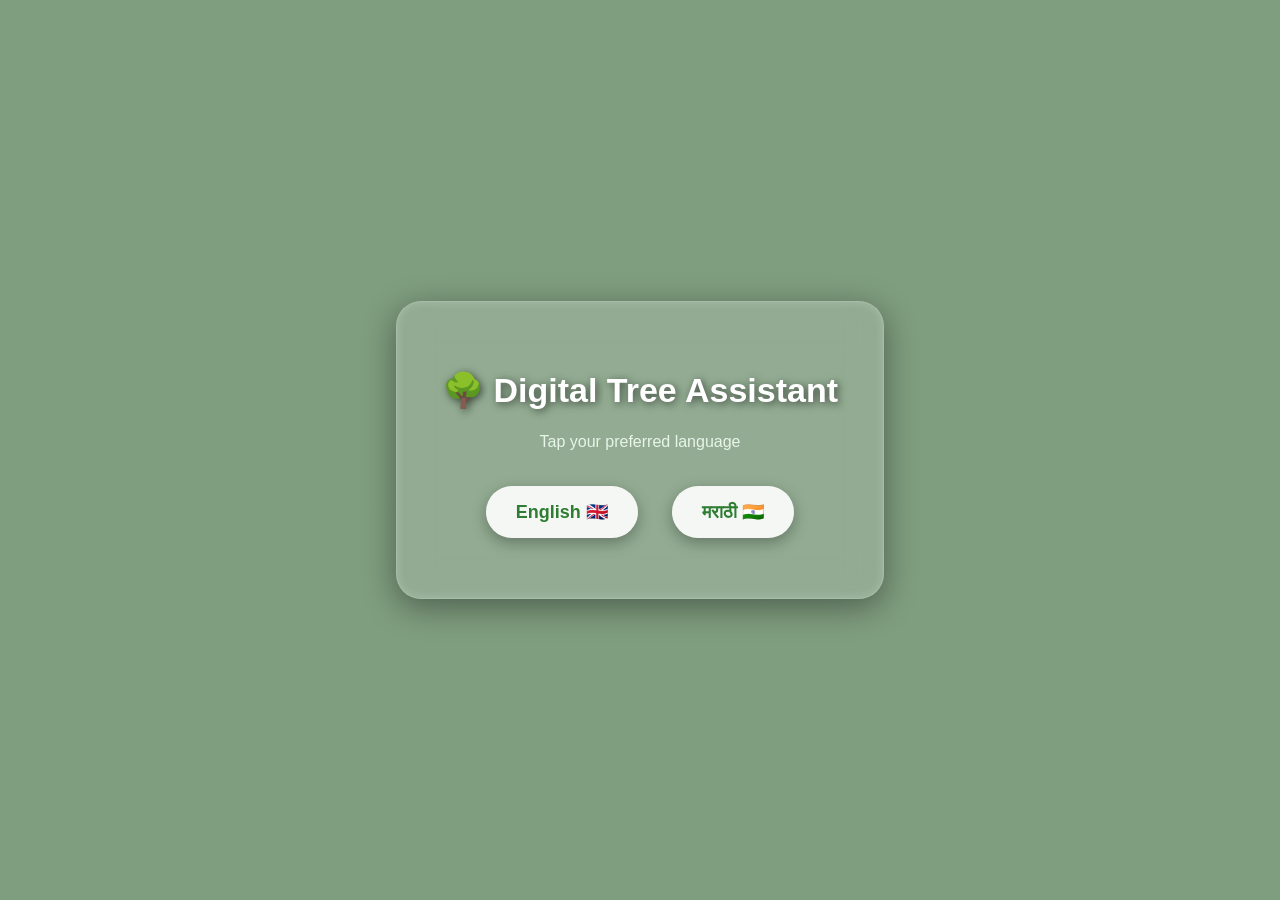
<file: index.html>
<!DOCTYPE html>
<html lang="en">
<head>
<meta charset="UTF-8">
<meta name="viewport" content="width=device-width, initial-scale=1.0">
<title>Digital Tree Assistant</title>
<link rel="stylesheet" href="style.css">
</head>

<body class="home">

<div class="glass-card">

    <h1>🌳 Digital Tree Assistant</h1>
    <p class="subtitle" id="treeTitle">Tap your preferred language</p>

    <div class="buttons">
        <button onclick="goToEnglish()">English 🇬🇧</button>
        <button onclick="goToMarathi()">मराठी 🇮🇳</button>
    </div>

</div>

<script src="script.js"></script>
</body>
</html>
</file>
<file: style.css>
body {
    margin: 0;
    font-family: 'Poppins', sans-serif;
}

/* 🌿 Realistic Jungle Background */
.home {
    height: 100vh;
    display: flex;
    justify-content: center;
    align-items: center;

    background: 
        linear-gradient(rgba(0, 60, 0, 0.5), rgba(0, 60, 0, 0.5)),
        url('https://images.unsplash.com/photo-1441974231531-c6227db76b6e');

    background-size: cover;
    background-position: center;
    background-repeat: no-repeat;
}

/* 🌟 Premium Glass Card */
.glass-card {
    backdrop-filter: blur(18px);
    background: rgba(255,255,255,0.15);

    padding: 45px;
    border-radius: 25px;
    text-align: center;

    color: #ffffff;

    box-shadow: 
        0 8px 32px rgba(0,0,0,0.4),
        inset 0 0 10px rgba(255,255,255,0.2);

    border: 1px solid rgba(255,255,255,0.2);

    transition: all 0.3s ease;
}

.glass-card:hover {
    transform: translateY(-5px) scale(1.02);
}

/* Title Styling */
h1 {
    font-size: 34px;
    font-weight: bold;
    color: #ffffff;
    text-shadow: 2px 2px 8px rgba(0,0,0,0.6);
}

.subtitle {
    color: #e8f5e9;
    margin-bottom: 20px;
}

/* 🔘 Buttons Upgrade */
.buttons button {
    padding: 15px 30px;
    margin: 15px;
    font-size: 18px;
    border-radius: 30px;
    border: none;
    cursor: pointer;

    background: rgba(255,255,255,0.9);
    color: #2e7d32;
    font-weight: 600;

    box-shadow: 0 5px 15px rgba(0,0,0,0.3);

    transition: all 0.3s ease;
}

.buttons button:hover {
    transform: scale(1.1);
    background: #2e7d32;
    color: white;
}

/* 🌿 Info Page Card */
.card {
    max-width: 420px;
    margin: 50px auto;
    background: white;
    padding: 25px;
    border-radius: 20px;
    text-align: center;

    box-shadow: 0 12px 30px rgba(0,0,0,0.25);
}

/* Tree image */
.tree-img {
    width: 120px;
    margin: 15px 0;
}

/* 🌟 Fun Fact Box */
.fun-box {
    margin-top: 15px;
    padding: 15px;
    background: linear-gradient(135deg, #e8f5e9, #c8e6c9);
    border-radius: 12px;
    font-weight: bold;
}

/* Back button */
button {
    margin-top: 20px;
    padding: 10px 20px;
    border-radius: 20px;
    border: none;
    background: #56ab2f;
    color: white;
    cursor: pointer;
    transition: 0.3s;
}

button:hover {
    background: #2e7d32;
    transform: scale(1.05);
}

/* 📦 Section styling */
.section {
    margin-top: 15px;
    padding: 15px;
    background: #f1f8e9;
    border-radius: 12px;
    text-align: left;

    box-shadow: 0 4px 10px rgba(0,0,0,0.1);
}

.section h2 {
    margin-bottom: 8px;
    color: #2e7d32;
}

/* List styling */
ul {
    padding-left: 18px;
}

li {
    margin-bottom: 6px;
}

/* Intro text */
.intro {
    font-size: 16px;
    margin: 10px 0;
}

/* Highlight text */
.highlight {
    margin-top: 10px;
    font-weight: bold;
    color: #1b5e20;
}
</file>
